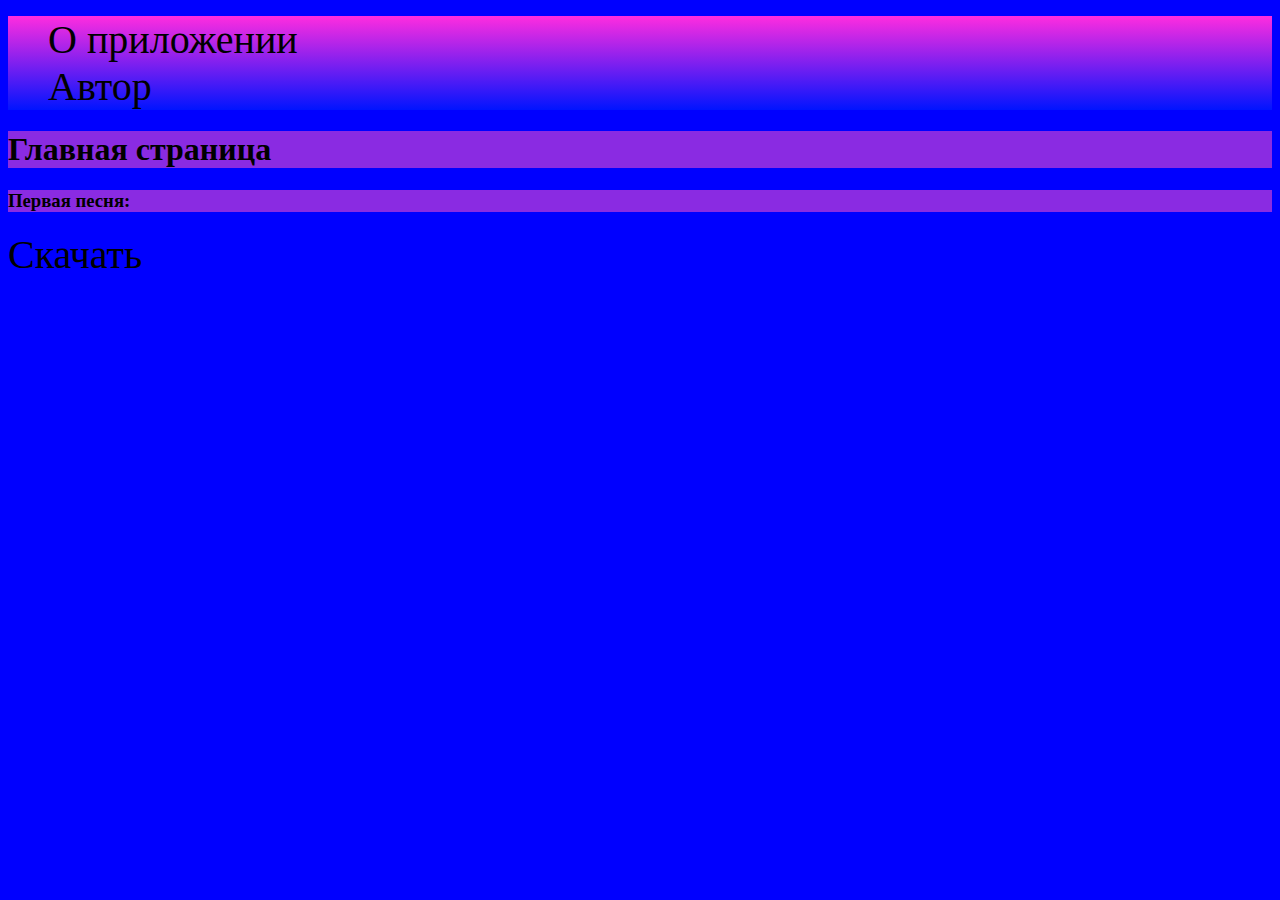
<file: index.html>
<!DOCTYPE html>
<html>
<head>
	<meta charset="utf-8">
	<link rel = "stylesheet" type="text/css" href="style.css">
	<title></title>
</head>
<body>
	<header>
		<ul>
			<li><a href="about.html">О приложении</a></li>
			<li><a href="autor.html">Автор</a></li>
		</ul>
	</header>
	<h1>Главная страница</h1>
	<h3>Первая песня:</h3>
	<a href="https://disk.yandex.ru/d/jLktyanfZJ01aw">Скачать</a>
	
	<div style="text-align:center;">
	<iframe data-aa='2126431' src='//ad.a-ads.com/2126431?size=728x90' style='width:728px; height:90px; border:0px; padding:0; overflow:hidden; background-color: transparent;'></iframe>
	</div>
	

</body>
</html>
</file>
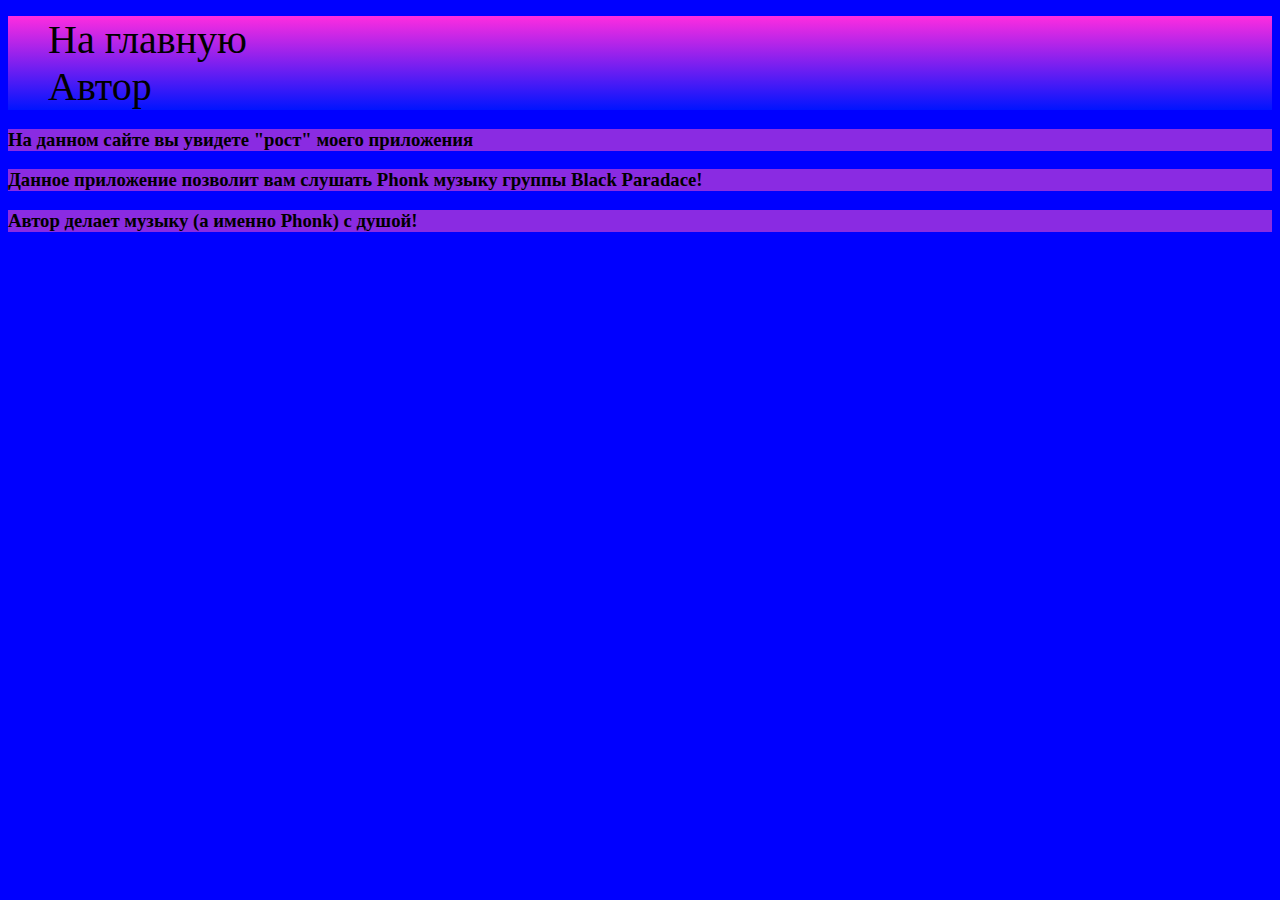
<file: about.html>
<!DOCTYPE html>
<html>
<head>
	<meta charset="utf-8">
	<link rel = "stylesheet" type="text/css" href="style.css">
	<title></title>
</head>
<body>
	<header>
		<ul>
			<li><a href="index.html">На главную</a></li>
			<li><a href="autor.html">Автор</a></li>
		</ul>
	</header>
	<h3>На данном сайте вы увидете "рост" моего приложения</h3>
	<h3>Данное приложение позволит вам слушать Phonk музыку группы Black Paradace!</h3>
	<h3>Автор делает музыку (а именно Phonk) с душой!</h3>
</body>
</html>
</file>
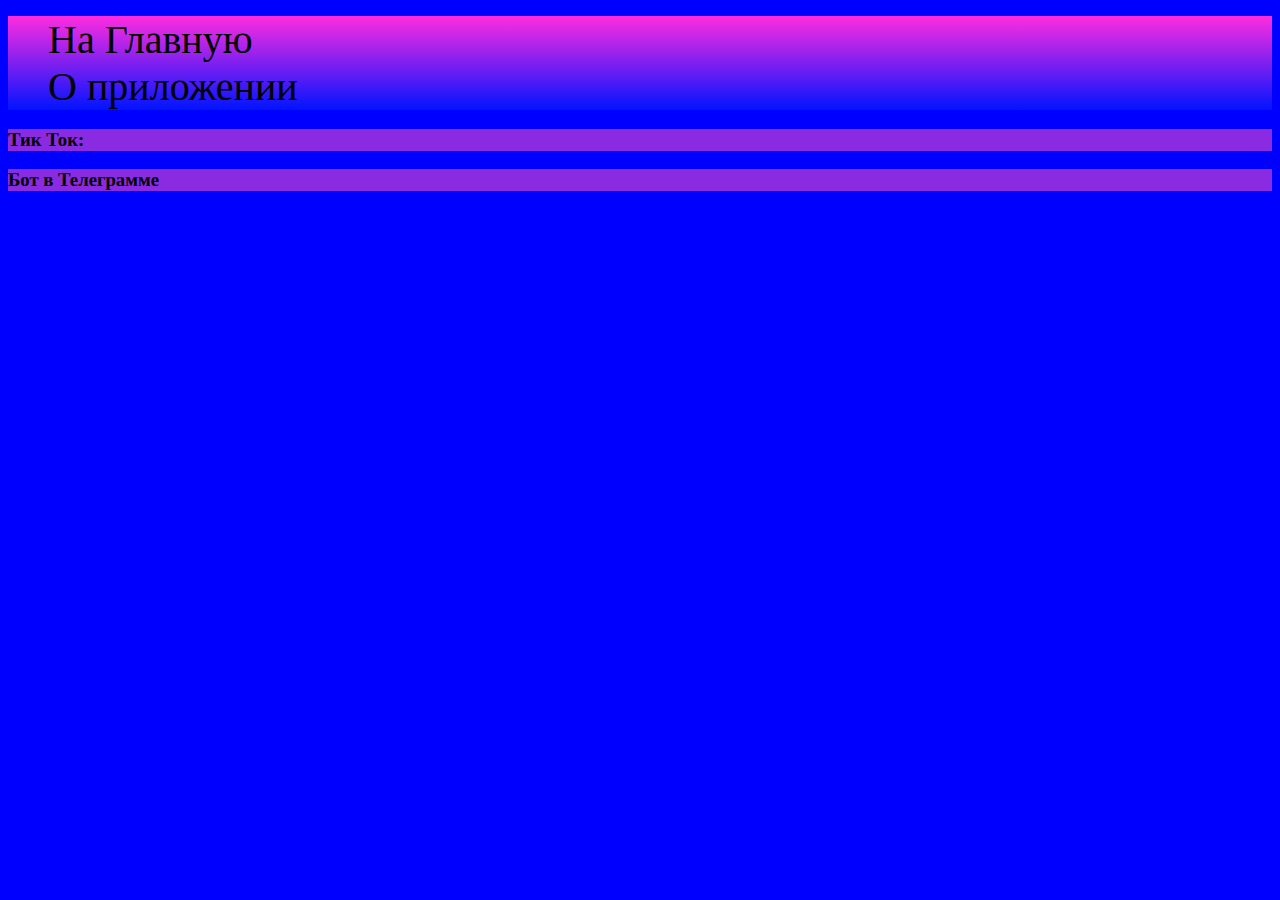
<file: autor.html>
<!DOCTYPE html>
<html>
<head>
	<meta charset="utf-8">
	<link rel = "stylesheet" type="text/css" href="style.css">
	<title></title>
</head>
<body>
	<header>
		<ul>
			<li><a href="index.html">На Главную</a></li>
			<li><a href="about.html">О приложении</a></li>
		</ul>
	</header>
	<h3>Тик Ток:</h3>
	<h3>Бот в Телеграмме</h3>
</body>
</html>
</file>
<file: style.css>
html{
	background-color:blue;
}
header{
	background: linear-gradient(#FF2CDF,#0014FF);
}

ul{
	list-style: none;
}

a{
	font-size: 40px;
	padding: 20 px;
	color: black;
	text-decoration: none;
}

a:hover{
	font-size: 40px;
	padding: 20 px;
	color: black;
	text-decoration: none;
}


h3{
	background-color: blueviolet;
	color: black;
	text-decoration: none;
}
h1{
	background-color: blueviolet;
	color: black;
	text-decoration: none;
}
</file>
